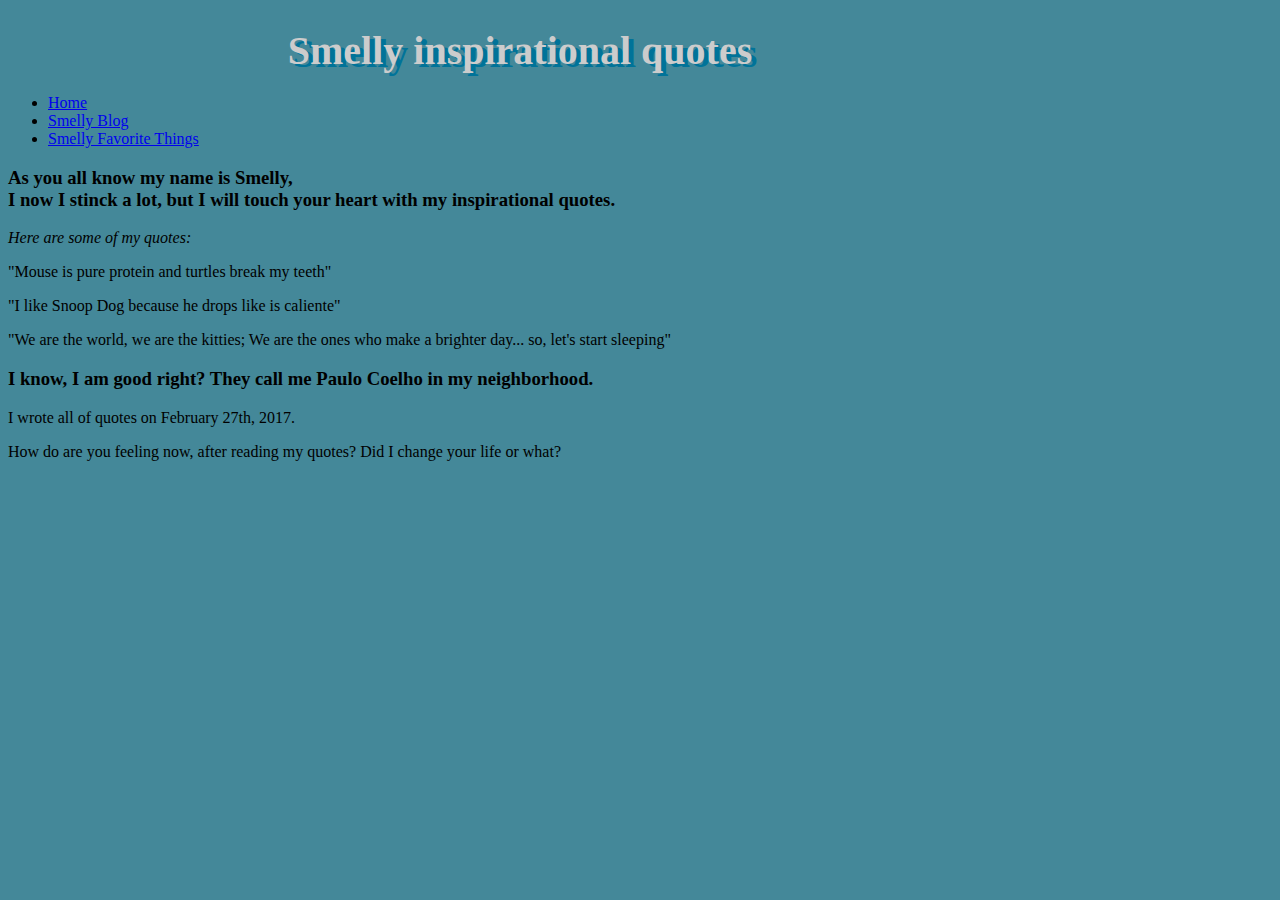
<file: blog.html>
<!DOCTYPE html>
<html>
  <head>
    <meta charset="utf-8">
    <link rel="stylesheet" href="css/styles.css" type="text/css">
    <title>Smelly's favorite inspirational quotes.</title>
  </head>
  <body>
    <h1>Smelly inspirational quotes</h1>
    <ul>
      <li><a href="index.html"> Home </a></li>
      <li><a href="blog.html"> Smelly Blog </a></li>
      <li><a href="favorite-things.html"> Smelly Favorite Things</a></li>
    </ul>

    <h3>As you all know my name is Smelly,<br> I now I stinck a lot, but I will touch your heart with my inspirational quotes.</h3>
    <p><em>Here are some of my quotes:</em></p>
    <p>"Mouse is pure protein and turtles break my teeth"</p>
    <p>"I like Snoop Dog because he drops like is caliente"</p>
    <p>"We are the world, we are the kitties; We are the ones who make a brighter day... so, let's start sleeping"</p>

    <h3>I know, I am good right? They call me Paulo Coelho in my neighborhood.</h3>
    <p>I wrote all of quotes on February 27th, 2017.</p>
    <p>How do are you feeling now, after reading my quotes? Did I change your life or what? </p>
  </body>
</html>
</file>
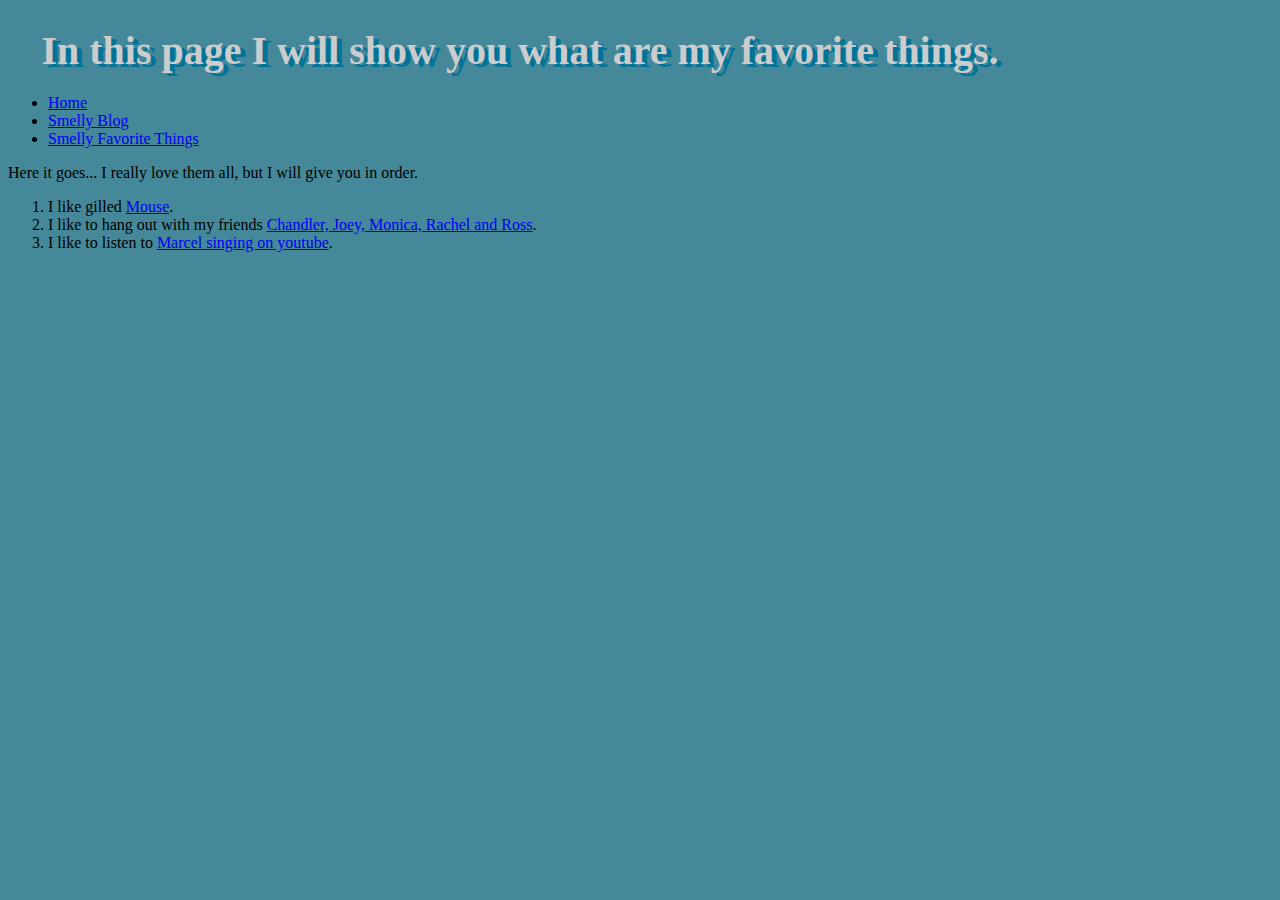
<file: favorite-things.html>
<!DOCTYPE html>
<html>
  <head>
    <meta charset="utf-8">
    <title>Smelly Favorite Things</title>
    <link rel="stylesheet" href="css/styles.css" text="text/css">
  </head>
  <body>
    <h1>In this page I will show you what are my favorite things.</h1>
    <ul>
      <li><a href="index.html"> Home</a></li>
      <li><a href="blog.html"> Smelly Blog</a></li>
      <li><a href="favorite-things.html"> Smelly Favorite Things</a></li>
    </ul>
    <p>Here it goes... I really love them all, but I will give you in order.</p>
    <ol>
      <li>I like gilled <a href="http://cartoonbros.com/wp-content/uploads/2016/03/Ratatouille-1.jpg"> Mouse</a>.</li>
      <li>I like to hang out with my friends <a href="http://www.wetpaint.com/wp-content/uploads/2015/09/friends-cast-then-and-now-750x522-1442860585.jpg"> Chandler, Joey, Monica, Rachel and Ross</a>.</li>
      <li>I like to listen to <a href="https://www.youtube.com/watch?v=l5FZfNpoUMY"> Marcel singing on youtube</a>.</li>
    </ol>
  </body>
<html>
</file>
<file: css/styles.css>
body {
  background-color: #448899;
  width: 80%;
}

img {
  border-radius: 20px;
}

h1 {
  text-shadow: 5px 3px #007399;
  font-size: 40px;
  margin-bottom: 20px;
  text-align: center;
  color: #cccccc;
}
</file>
